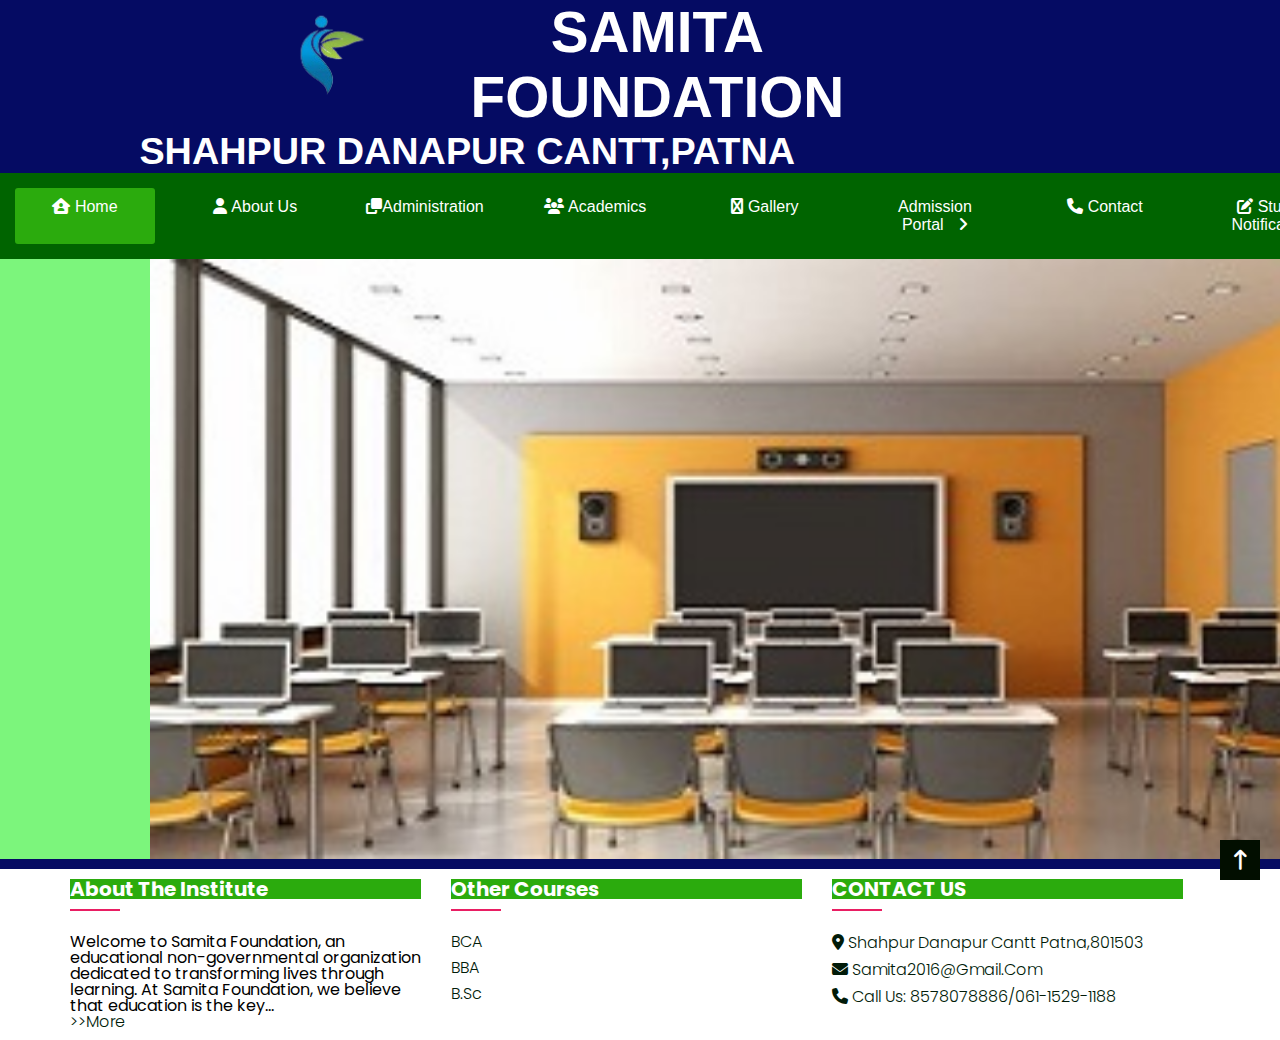
<file: index.html>
<!DOCTYPE html>
<html lang="en">
<head>
    
    <title>Samita Foundation</title>
<link rel="stylesheet" href="style.css">
<link rel="stylesheet" href="https://cdnjs.cloudflare.com/ajax/libs/font-awesome/6.2.1/css/all.min.css">
<link rel="stylesheet" href="https://cdnjs.cloudflare.com/ajax/libs/font-awesome/6.4.0/css/all.min.css">
</head>
<body>
    <!--h1 and h2 start-->
    <div class="h1">
        <h1><img src="Samitlogan.png" alt="Logo" class="logo">SAMITA FOUNDATION</h1>
            <h2>SHAHPUR DANAPUR CANTT,PATNA</h2>
        </div>
    <!--h1 and h2 end-->
    <!--Minu bar start-->
    <div class="menu-bar">
    <ul>
        <li class="active"><i class="fa-sharp fa-solid fa-house-user"></i>&nbsp;<a href="file:///E:/Software/HTMLfiles/First%20Project/index.html">Home </a></li>
        <li><i class="fa-sharp fa-solid fa-user"></i>&nbsp;<a href="#">About Us</a>
        <div class="sub-menu-1">
            <ul>
                <li><a href="Aboutuspage.html"> About Organization</a></li>
                <li><a href="Mission.html"> Mission</a></li>
                <li><a href="Vision.html"> Vision</a></li>
            </ul>
        </div>
        </li>
        <li><i class="fa-sharp fa-solid fa-clone"></i><a href="#">Administration</a><div class="sub-menu-1">
            <ul>
                <li><a href="#"> Founder</a></li>
                <li><a href="#"> Head of Depatment</a></li>
                <li><a href="#"> Officials</a></li>
                <li><a href="#"> Non-Teaching Staffs</a></li>
                
            </ul>
        </div>
    </li>
        <li><i class="fa-sharp fa-solid fa-users"></i>&nbsp;<a href="#">Academics</a>
            <div class="sub-menu-1">
                <ul>
                    <li><a href="https://skillmissionbihar.org/kushal-yuva-program"> Programmes</a></li>
                    <li><a href="https://skillmissionbihar.org/kushal-yuva-program/courses-under-kyp/course-syllabus"> Course details</a></li>
                    <li><a href="https://skillmissionbihar.org/kushal-yuva-program/holiday-calendar-2020-for-sdcs"> Academic Calender</a></li>
                </ul>
            </div>
        </li>
        <li><i class="fa-sharp fa-solid fa-angellist"></i>&nbsp;<a href="#">Gallery</a>
            <div class="sub-menu-1">
                <ul>
                    <li><a href="https://www.facebook.com/samitafoundation/photos"> Photo Gallery</a></li>
                    <li><a href="#"> News Gallery</a></li>
                    <li><a href="#"> Video Gallery</Video></a></li>
                </ul>
            </div>
        </li>
        
       <div href="#"> <li><a href="https://www.7nishchay-yuvaupmission.bihar.gov.in/">Admission Portal</a>&nbsp;<i class="fa fa-angle-right"></i></li></div>
        <li><i class="fa-sharp fa-solid fa-phone"></i>&nbsp;<a href="#">Contact</a>
            <div class="sub-menu-1">
                <ul>
                    <li><a href="#"> samita2016@gmail.com</a></li>
                    <li><a href="#"> Call us: 8578078886/061-1529-1188</a></li>
                </ul>
            </div>    
        </li>
        <li><i class="fa-sharp fa-solid fa-edit"></i>&nbsp;<a href="https://kypsupportblog.wordpress.com/">Student Notifications</a></li>
    </ul>
</div>
 <!--Minu bar end-->
 <!------ Slider--------->
 <div class="w3-content w3-section" style="max-width:500px">
    <img class="mySlides" src="lab.jpg" style="width: 1300px;" height="600px;">
    <img class="mySlides" src="bulding.jpg" style="width:1300px;" height="600px;">
    <img class="mySlides" src="students.jpg" style="width:1300px;" height="600px;">
    <img class="mySlides" src="Samitamaam.jpg" style="width:1300spx;" height="600px;">
 
  </div>
  
  <script>
  var myIndex = 0;
  carousel();
  
  function carousel() {
    var i;
    var x = document.getElementsByClassName("mySlides");
    for (i = 0; i < x.length; i++) {
      x[i].style.display = "none";  
    }
    myIndex++;
    if (myIndex > x.length) {myIndex = 1}    
    x[myIndex-1].style.display = "block";  
    setTimeout(carousel, 2000); // Change image every 2 seconds
  }
  </script>
  <!--slider-->
 <!--Body and footer separator start-->
<div class="footer-bar">
</div>
<!--Body and footer separator end-->
<!--footer start-->
<footer class="footer">
    <div class="fcontainer">
        <div class="row">
            <div class="footer-col">
                <h4>About the institute</h4>
                <ul>
                    <li class="more"><P>Welcome to Samita Foundation, an educational non-governmental organization dedicated to transforming lives through learning. At Samita Foundation,
                        we believe that education is the key...&nbsp;<a href="Aboutuspage.html" class="btn btn-danger btn-sm pull-right">&gt;&gt;more</a> </P></li>
                    
                </ul>
            </div>
            <div class="footer-col">
                <h4>Other courses</h4>
                <ul>
                    <li><a href="#">BCA</a></li>
                    <li><a href="#">BBA</a></li>
                    <li><a href="#">B.Sc</a></li>
                </ul>
            </div>
            <div class="footer-col">
                <h4>CONTACT US</h4>
                <ul>
                    <li><a href="https://goo.gl/maps/VzZ4eGPCGdcDCsH3A"><i class='fas fa-map-marker-alt'></i> Shahpur Danapur Cantt Patna,801503</a></li>
                    <li><a href="https://mail.google.com/"><i class="fa fa-envelope"></i> samita2016@gmail.com</a></li>
                    <li><a href="#"><i class='fas fa-phone'></i> Call us: 8578078886/061-1529-1188</a></li>
                </ul>
            </div>
        </div>
    </div>
</footer>
<!--footer end-->

 <!--scrollup arrow start-->
 <a href="index.html" class="scrollup" style="display: block;">
    <i class="fa fa-long-arrow-up" aria-hidden="true"></i>
</a>
<!--scrollup arrow start-->

</body>
</html>
</file>
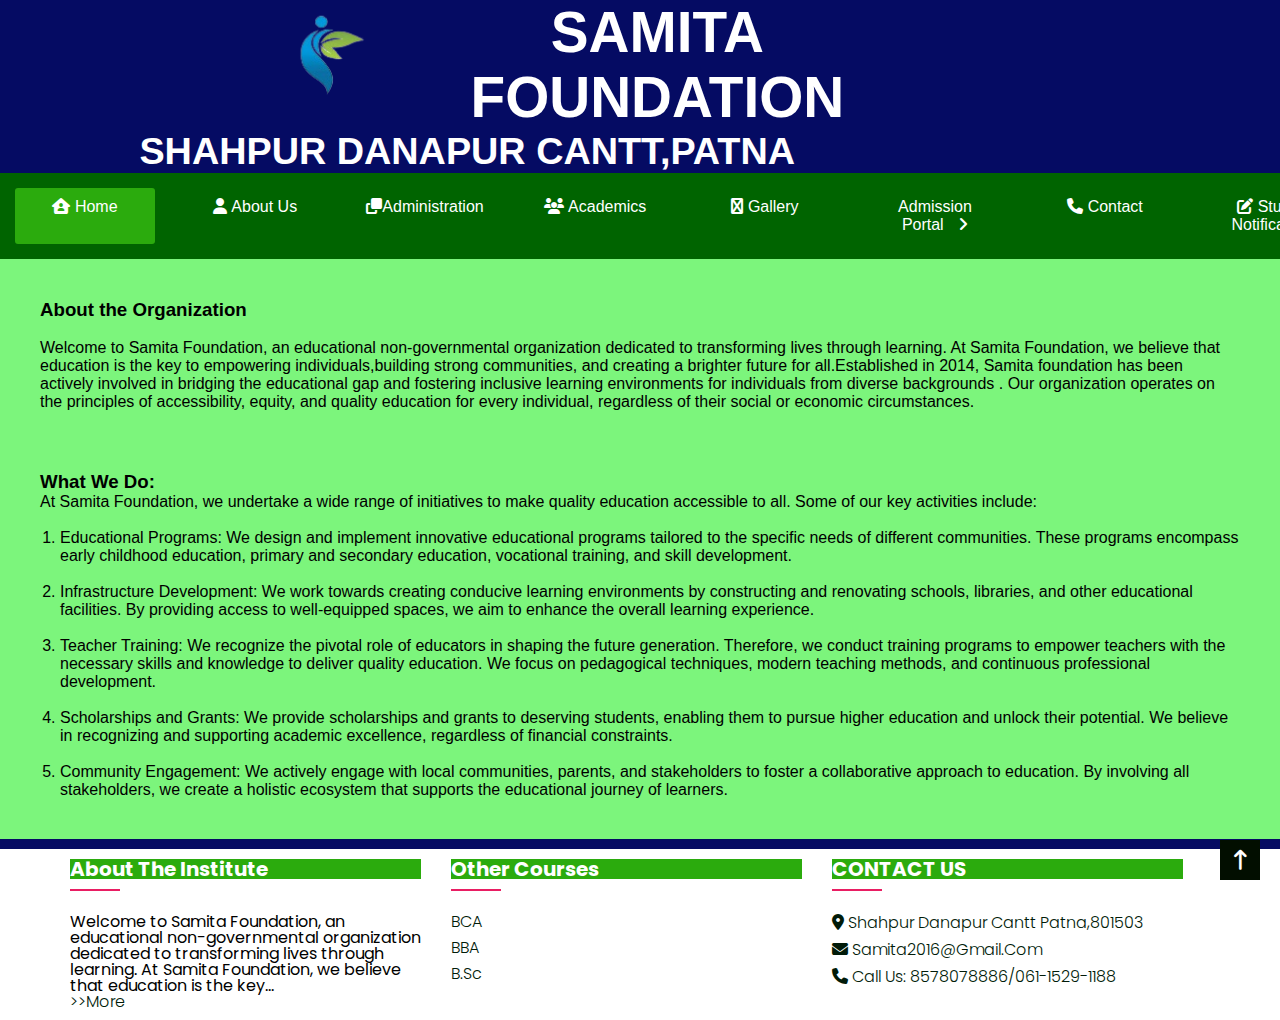
<file: Aboutuspage.html>
<!DOCTYPE html>
<html lang="en">
<head>
    
    <title>Samita Foundation</title>
<link rel="stylesheet" href="aboutusstyle.css">
<link rel="stylesheet" href="https://cdnjs.cloudflare.com/ajax/libs/font-awesome/6.2.1/css/all.min.css">
<link rel="stylesheet" href="https://cdnjs.cloudflare.com/ajax/libs/font-awesome/6.4.0/css/all.min.css">
</head>
<body>
    <!--h1 and h2 start-->
    <div class="h1">
        <h1><img src="Samitlogan.png" alt="Logo" class="logo">SAMITA FOUNDATION</h1>
            <h2>SHAHPUR DANAPUR CANTT,PATNA</h2>
        </div>
    <!--h1 and h2 end-->
    <!--Minu bar start-->
    <div class="menu-bar">
    <ul>
        <li class="active"><i class="fa-sharp fa-solid fa-house-user"></i>&nbsp;<a href="file:///E:/Software/HTMLfiles/First%20Project/index.html">Home </a></li>
        <li><i class="fa-sharp fa-solid fa-user"></i>&nbsp;<a href="#">About Us</a>
        <div class="sub-menu-1">
            <ul>
                <li><a href="Aboutuspage.html"> About Organization</a></li>
                <li><a href="Mission.html"> Mission</a></li>
                <li><a href="Vision.html"> Vision</a></li>
            </ul>
        </div>
        </li>
        <li><i class="fa-sharp fa-solid fa-clone"></i><a href="#">Administration</a><div class="sub-menu-1">
            <ul>
                <li><a href="#"> Founder</a></li>
                <li><a href="#"> Head of Depatment</a></li>
                <li><a href="#"> Officials</a></li>
                <li><a href="#"> Non-Teaching Staffs</a></li>
                
            </ul>
        </div>
    </li>
        <li><i class="fa-sharp fa-solid fa-users"></i>&nbsp;<a href="#">Academics</a>
            <div class="sub-menu-1">
                <ul>
                    <li><a href="https://skillmissionbihar.org/kushal-yuva-program"> Programmes</a></li>
                    <li><a href="https://skillmissionbihar.org/kushal-yuva-program/courses-under-kyp/course-syllabus"> Course details</a></li>
                    <li><a href="https://skillmissionbihar.org/kushal-yuva-program/holiday-calendar-2020-for-sdcs"> Academic Calender</a></li>
                </ul>
            </div>
        </li>
        <li><i class="fa-sharp fa-solid fa-angellist"></i>&nbsp;<a href="#">Gallery</a>
            <div class="sub-menu-1">
                <ul>
                    <li><a href="https://www.facebook.com/samitafoundation/photos"> Photo Gallery</a></li>
                    <li><a href="#"> News Gallery</a></li>
                    <li><a href="#"> Video Gallery</Video></a></li>
                </ul>
            </div>
        </li>
        
       <div href="#"> <li><a href="https://www.7nishchay-yuvaupmission.bihar.gov.in/">Admission Portal</a>&nbsp;<i class="fa fa-angle-right"></i></li></div>
        <li><i class="fa-sharp fa-solid fa-phone"></i>&nbsp;<a href="#">Contact</a>
            <div class="sub-menu-1">
                <ul>
                    <li><a href="#"> samita2016@gmail.com</a></li>
                    <li><a href="#"> Call us: 8578078886/061-1529-1188</a></li>
                </ul>
            </div>    
        </li>
        <li><i class="fa-sharp fa-solid fa-edit"></i>&nbsp;<a href="https://kypsupportblog.wordpress.com/">Student Notifications</a></li>
    </ul>
</div>
 <!--Minu bar end-->
<div>
    <div class="aboutus">
    <h3>About the Organization</h3><br>
        Welcome to Samita Foundation, an educational non-governmental organization dedicated to transforming lives through learning. At Samita Foundation,
     we believe that education is the key to empowering individuals,building strong communities, and creating a brighter future for all.Established in 2014, 
     Samita foundation has been actively involved in bridging the educational gap and fostering inclusive learning environments for individuals from diverse backgrounds
     . Our organization operates on the principles of accessibility, equity, and quality education for every individual, regardless of their social or economic circumstances.
    </div>
    <div class="we-do">
        <h3>What We Do:</h3>
        At Samita Foundation, we undertake a wide range of initiatives to make quality education accessible to all. Some of our key activities include: <br><br>
        <ol>
                <li>Educational Programs: We design and implement innovative educational programs tailored to the specific needs of different communities. These programs encompass early childhood education, primary and secondary education, vocational training, and skill development.</li>
                <br>
                <li>Infrastructure Development: We work towards creating conducive learning environments by constructing and renovating schools, libraries, and other educational facilities. By providing access to well-equipped spaces, we aim to enhance the overall learning experience.</li>
                <br>
                <li>Teacher Training: We recognize the pivotal role of educators in shaping the future generation. Therefore, we conduct training programs to empower teachers with the necessary skills and knowledge to deliver quality education. We focus on pedagogical techniques, modern teaching methods, and continuous professional development.</li>
                <br>
                <li>Scholarships and Grants: We provide scholarships and grants to deserving students, enabling them to pursue higher education and unlock their potential. We believe in recognizing and supporting academic excellence, regardless of financial constraints.</li>
                <br>
                <li>Community Engagement: We actively engage with local communities, parents, and stakeholders to foster a collaborative approach to education. By involving all stakeholders, we create a holistic ecosystem that supports the educational journey of learners.</li>
        </ol>
    </div>
</div>
 <!--Body and footer separator start-->
<div class="footer-bar">
</div>
<!--Body and footer separator end-->
<!--footer start-->
<footer class="footer">
    <div class="fcontainer">
        <div class="row">
            <div class="footer-col">
                <h4>About the institute</h4>
                <ul>
                  
                    <li class="more"><P>Welcome to Samita Foundation, an educational non-governmental organization dedicated to transforming lives through learning. At Samita Foundation,
                        we believe that education is the key...&nbsp;<a href="Aboutuspage.html" class="btn btn-danger btn-sm pull-right">&gt;&gt;more</a> </P></li>
                    
                </ul>
            </div>
            <div class="footer-col">
                <h4>Other courses</h4>
                <ul>
                    <li><a href="#">BCA</a></li>
                    <li><a href="#">BBA</a></li>
                    <li><a href="#">B.Sc</a></li>
                </ul>
            </div>
            <div class="footer-col">
                <h4>CONTACT US</h4>
                <ul>
                    <li><a href="https://goo.gl/maps/S9j97ZpWihqhLPT47"><i class='fas fa-map-marker-alt'></i> Shahpur Danapur Cantt Patna,801503</a></li>
                    <li><a href="#"><i class="fa fa-envelope"></i> samita2016@gmail.com</a></li>
                    <li><a href="#"><i class='fas fa-phone'></i> Call us: 8578078886/061-1529-1188</a></li>
                </ul>
            </div>
        </div>
    </div>
</footer>
<!--footer end-->

 <!--scrollup arrow start-->
 <a href="Aboutuspage.html" class="scrollup" style="display: block;">
    <i class="fa fa-long-arrow-up" aria-hidden="true"></i>
</a>
<!--scrollup arrow start-->
</body>
</html>
</file>
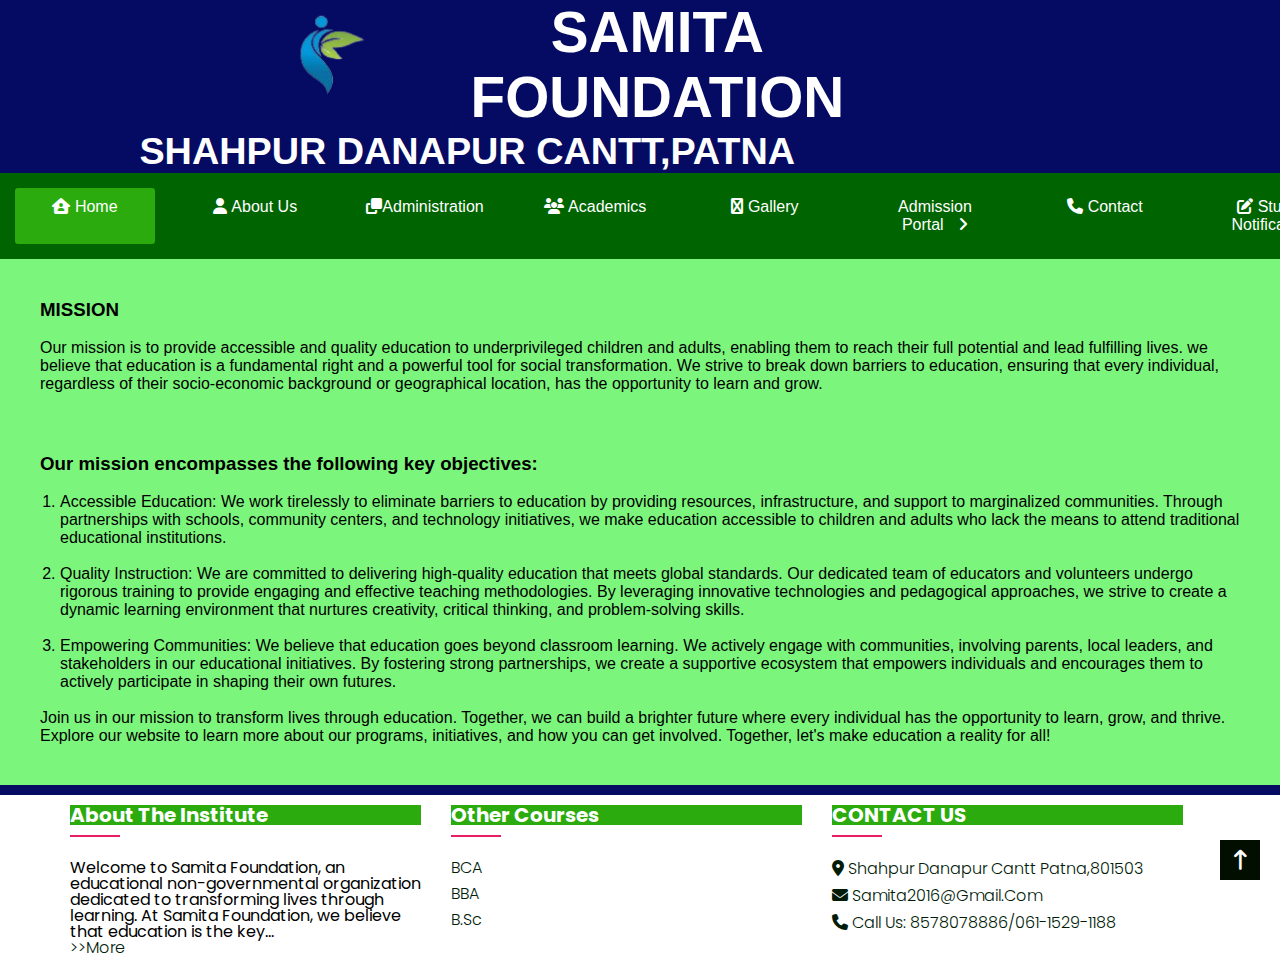
<file: Mission.html>
<!DOCTYPE html>
<html lang="en">
<head>
    
    <title>Samita Foundation</title>
<link rel="stylesheet" href="aboutusstyle.css">
<link rel="stylesheet" href="https://cdnjs.cloudflare.com/ajax/libs/font-awesome/6.2.1/css/all.min.css">
<link rel="stylesheet" href="https://cdnjs.cloudflare.com/ajax/libs/font-awesome/6.4.0/css/all.min.css">
</head>
<body>
    <!--h1 and h2 start-->
    <div class="h1">
        <h1><img src="Samitlogan.png" alt="Logo" class="logo">SAMITA FOUNDATION</h1>
            <h2>SHAHPUR DANAPUR CANTT,PATNA</h2>
        </div>
    <!--h1 and h2 end-->
    <!--Minu bar start-->
    <div class="menu-bar">
    <ul>
        <li class="active"><i class="fa-sharp fa-solid fa-house-user"></i>&nbsp;<a href="file:///E:/Software/HTMLfiles/First%20Project/index.html">Home </a></li>
        <li><i class="fa-sharp fa-solid fa-user"></i>&nbsp;<a href="#">About Us</a>
        <div class="sub-menu-1">
            <ul>
                <li><a href="Aboutuspage.html"> About Organization</a></li>
                <li><a href="Mission.html"> Mission</a></li>
                <li><a href="Vision.html"> Vision</a></li>
            </ul>
        </div>
        </li>
        <li><i class="fa-sharp fa-solid fa-clone"></i><a href="#">Administration</a><div class="sub-menu-1">
            <ul>
                <li><a href="#"> Founder</a></li>
                <li><a href="#"> Head of Depatment</a></li>
                <li><a href="#"> Officials</a></li>
                <li><a href="#"> Non-Teaching Staffs</a></li>
                
            </ul>
        </div>
    </li>
        <li><i class="fa-sharp fa-solid fa-users"></i>&nbsp;<a href="#">Academics</a>
            <div class="sub-menu-1">
                <ul>
                    <li><a href="https://skillmissionbihar.org/kushal-yuva-program"> Programmes</a></li>
                    <li><a href="https://skillmissionbihar.org/kushal-yuva-program/courses-under-kyp/course-syllabus"> Course details</a></li>
                    <li><a href="https://skillmissionbihar.org/kushal-yuva-program/holiday-calendar-2020-for-sdcs"> Academic Calender</a></li>
                </ul>
            </div>
        </li>
        <li><i class="fa-sharp fa-solid fa-angellist"></i>&nbsp;<a href="#">Gallery</a>
            <div class="sub-menu-1">
                <ul>
                    <li><a href="https://www.facebook.com/samitafoundation/photos"> Photo Gallery</a></li>
                    <li><a href="#"> News Gallery</a></li>
                    <li><a href="#"> Video Gallery</Video></a></li>
                </ul>
            </div>
        </li>
        
       <div href="#"> <li><a href="https://www.7nishchay-yuvaupmission.bihar.gov.in/">Admission Portal</a>&nbsp;<i class="fa fa-angle-right"></i></li></div>
        <li><i class="fa-sharp fa-solid fa-phone"></i>&nbsp;<a href="#">Contact</a>
            <div class="sub-menu-1">
                <ul>
                    <li><a href="#"> samita2016@gmail.com</a></li>
                    <li><a href="#"> Call us: 8578078886/061-1529-1188</a></li>
                </ul>
            </div>    
        </li>
        <li><i class="fa-sharp fa-solid fa-edit"></i>&nbsp;<a href="https://kypsupportblog.wordpress.com/">Student Notifications</a></li>
    </ul>
</div>
 <!--Minu bar end-->
<div>
    <div class="aboutus">
    <h3>MISSION</h3><br>
    Our mission is to provide accessible and quality education to underprivileged children and adults, 
    enabling them to reach their full potential and lead fulfilling lives. we believe that education is a fundamental right and a powerful tool for social transformation. We strive to break down barriers to education, 
    ensuring that every individual, regardless of their socio-economic background or geographical location, has the opportunity to learn and grow.
    </div>
    <div class="we-do">
        <h3>Our mission encompasses the following key objectives:</h3><br>
        <ol>
                <li>Accessible Education: We work tirelessly to eliminate barriers to education by providing resources, infrastructure, and support to marginalized communities. Through partnerships with schools, community centers, and technology initiatives, we make education accessible to children and adults who lack the means to attend traditional educational institutions.</li>
                <br>
                <li>Quality Instruction: We are committed to delivering high-quality education that meets global standards. Our dedicated team of educators and volunteers undergo rigorous training to provide engaging and effective teaching methodologies. By leveraging innovative technologies and pedagogical approaches, we strive to create a dynamic learning environment that nurtures creativity, critical thinking, and problem-solving skills.</li>
                <br>
                <li>Empowering Communities: We believe that education goes beyond classroom learning. We actively engage with communities, involving parents, local leaders, and stakeholders in our educational initiatives. By fostering strong partnerships, we create a supportive ecosystem that empowers individuals and encourages them to actively participate in shaping their own futures.</li>
                <br>
        </ol>
        <p>Join us in our mission to transform lives through education. Together, we can build a brighter future where every individual has the opportunity to learn, grow, and thrive. Explore our website to learn more about our programs, initiatives, and how you can get involved. Together, let's make education a reality for all!</p>
    </div>
</div>
 <!--Body and footer separator start-->
<div class="footer-bar">
</div>
<!--Body and footer separator end-->
<!--footer start-->
<footer class="footer">
    <div class="fcontainer">
        <div class="row">
            <div class="footer-col">
                <h4>About the institute</h4>
                <ul>
                  
                    <li class="more"><P>Welcome to Samita Foundation, an educational non-governmental organization dedicated to transforming lives through learning. At Samita Foundation,
                        we believe that education is the key...&nbsp;<a href="Aboutuspage.html" class="btn btn-danger btn-sm pull-right">&gt;&gt;more</a> </P></li>
                    
                </ul>
            </div>
            <div class="footer-col">
                <h4>Other courses</h4>
                <ul>
                    <li><a href="#">BCA</a></li>
                    <li><a href="#">BBA</a></li>
                    <li><a href="#">B.Sc</a></li>
                </ul>
            </div>
            <div class="footer-col">
                <h4>CONTACT US</h4>
                <ul>
                    <li><a href="https://goo.gl/maps/S9j97ZpWihqhLPT47"><i class='fas fa-map-marker-alt'></i> Shahpur Danapur Cantt Patna,801503</a></li>
                    <li><a href="#"><i class="fa fa-envelope"></i> samita2016@gmail.com</a></li>
                    <li><a href="#"><i class='fas fa-phone'></i> Call us: 8578078886/061-1529-1188</a></li>
                </ul>
            </div>
        </div>
    </div>
</footer>
<!--footer end-->

 <!--scrollup arrow start-->
 <a href="Mission.html" class="scrollup" style="display: block;">
    <i class="fa fa-long-arrow-up" aria-hidden="true"></i>
</a>
<!--scrollup arrow start-->
</body>
</html>
</file>
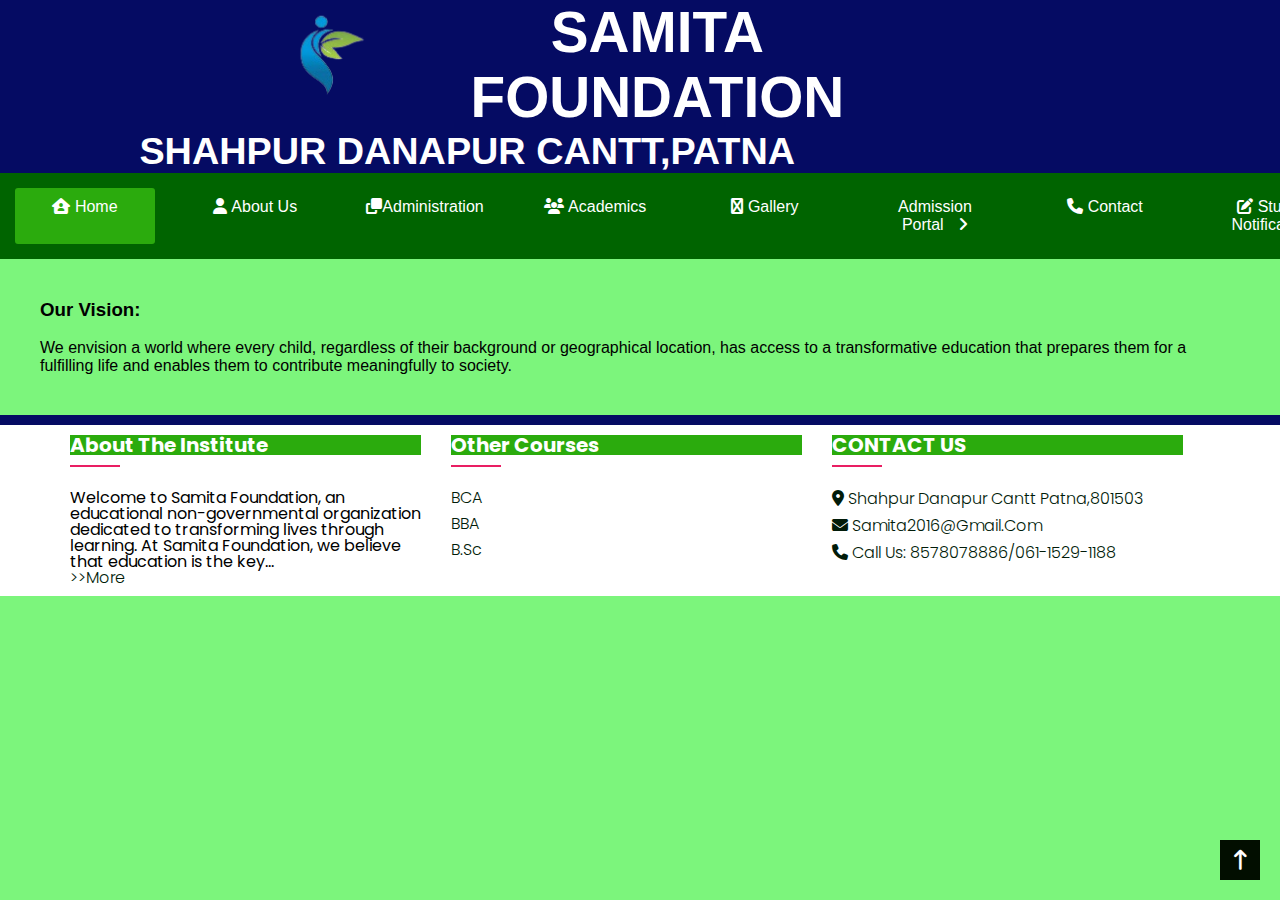
<file: Vision.html>
<!DOCTYPE html>
<html lang="en">
<head>
    
    <title>Samita Foundation</title>
<link rel="stylesheet" href="aboutusstyle.css">
<link rel="stylesheet" href="https://cdnjs.cloudflare.com/ajax/libs/font-awesome/6.2.1/css/all.min.css">
<link rel="stylesheet" href="https://cdnjs.cloudflare.com/ajax/libs/font-awesome/6.4.0/css/all.min.css">
</head>
<body>
    <!--h1 and h2 start-->
    <div class="h1">
        <h1><img src="Samitlogan.png" alt="Logo" class="logo">SAMITA FOUNDATION</h1>
            <h2>SHAHPUR DANAPUR CANTT,PATNA</h2>
        </div>
    <!--h1 and h2 end-->
    <!--Minu bar start-->
    <div class="menu-bar">
    <ul>
        <li class="active"><i class="fa-sharp fa-solid fa-house-user"></i>&nbsp;<a href="file:///E:/Software/HTMLfiles/First%20Project/index.html">Home </a></li>
        <li><i class="fa-sharp fa-solid fa-user"></i>&nbsp;<a href="#">About Us</a>
        <div class="sub-menu-1">
            <ul>
                <li><a href="Aboutuspage.html"> About Organization</a></li>
                <li><a href="Mission.html"> Mission</a></li>
                <li><a href="Vision.html"> Vision</a></li>
            </ul>
        </div>
        </li>
        <li><i class="fa-sharp fa-solid fa-clone"></i><a href="#">Administration</a><div class="sub-menu-1">
            <ul>
                <li><a href="#"> Founder</a></li>
                <li><a href="#"> Head of Depatment</a></li>
                <li><a href="#"> Officials</a></li>
                <li><a href="#"> Non-Teaching Staffs</a></li>
                
            </ul>
        </div>
    </li>
        <li><i class="fa-sharp fa-solid fa-users"></i>&nbsp;<a href="#">Academics</a>
            <div class="sub-menu-1">
                <ul>
                    <li><a href="https://skillmissionbihar.org/kushal-yuva-program"> Programmes</a></li>
                    <li><a href="https://skillmissionbihar.org/kushal-yuva-program/courses-under-kyp/course-syllabus"> Course details</a></li>
                    <li><a href="https://skillmissionbihar.org/kushal-yuva-program/holiday-calendar-2020-for-sdcs"> Academic Calender</a></li>
                </ul>
            </div>
        </li>
        <li><i class="fa-sharp fa-solid fa-angellist"></i>&nbsp;<a href="#">Gallery</a>
            <div class="sub-menu-1">
                <ul>
                    <li><a href="https://www.facebook.com/samitafoundation/photos"> Photo Gallery</a></li>
                    <li><a href="#"> News Gallery</a></li>
                    <li><a href="#"> Video Gallery</Video></a></li>
                </ul>
            </div>
        </li>
        
       <div href="#"> <li><a href="https://www.7nishchay-yuvaupmission.bihar.gov.in/">Admission Portal</a>&nbsp;<i class="fa fa-angle-right"></i></li></div>
        <li><i class="fa-sharp fa-solid fa-phone"></i>&nbsp;<a href="#">Contact</a>
            <div class="sub-menu-1">
                <ul>
                    <li><a href="#"> samita2016@gmail.com</a></li>
                    <li><a href="#"> Call us: 8578078886/061-1529-1188</a></li>
                </ul>
            </div>    
        </li>
        <li><i class="fa-sharp fa-solid fa-edit"></i>&nbsp;<a href="https://kypsupportblog.wordpress.com/">Student Notifications</a></li>
    </ul>
</div>
 <!--Minu bar end-->
<div>
    <div class="aboutus">
    <h3>Our Vision:</h3><br>
    We envision a world where every child, regardless of their background or geographical location, 
    has access to a transformative education that prepares them for a fulfilling life and enables them to contribute meaningfully to society. 
    </div>
</div>
 <!--Body and footer separator start-->
<div class="footer-bar">
</div>
<!--Body and footer separator end-->
<!--footer start-->
<footer class="footer">
    <div class="fcontainer">
        <div class="row">
            <div class="footer-col">
                <h4>About the institute</h4>
                <ul>
                  
                    <li class="more"><P>Welcome to Samita Foundation, an educational non-governmental organization dedicated to transforming lives through learning. At Samita Foundation,
                        we believe that education is the key...&nbsp;<a href="Aboutuspage.html" class="btn btn-danger btn-sm pull-right">&gt;&gt;more</a> </P></li>
                    
                </ul>
            </div>
            <div class="footer-col">
                <h4>Other courses</h4>
                <ul>
                    <li><a href="#">BCA</a></li>
                    <li><a href="#">BBA</a></li>
                    <li><a href="#">B.Sc</a></li>
                </ul>
            </div>
            <div class="footer-col">
                <h4>CONTACT US</h4>
                <ul>
                    <li><a href="https://goo.gl/maps/S9j97ZpWihqhLPT47"><i class='fas fa-map-marker-alt'></i> Shahpur Danapur Cantt Patna,801503</a></li>
                    <li><a href="#"><i class="fa fa-envelope"></i> samita2016@gmail.com</a></li>
                    <li><a href="#"><i class='fas fa-phone'></i> Call us: 8578078886/061-1529-1188</a></li>
                </ul>
            </div>
        </div>
    </div>
</footer>
<!--footer end-->

 <!--scrollup arrow start-->
 <a href="Vision.html" class="scrollup" style="display: block;">
    <i class="fa fa-long-arrow-up" aria-hidden="true"></i>
</a>
<!--scrollup arrow start-->
</body>
</html>
</file>
<file: style.css>
@import url('https://fonts.googleapis.com/css2?family=Poppins:ital,wght@0,300;0,400;0,500;0,600;0,700;1,500&display=swap');
*
/*body work*/
{
    padding: 0;
    margin: 0;

}
body
{
    
    background-color: rgb(124, 245, 124);
    background: size 10px;
    background-position: absolute;
    background-size: cover;
    box-sizing: border-box;
    font-family: sans-serif;
    background-repeat:no-repeat;
}
.logo {
    max-width: 100px;
    height: auto;
}

	
.menu-bar {
    background-color: rgb(0,100,0);
    text-align: center;
}

.menu-bar1
{
    background-color:rgb(0,100,0);
    text-align: center;
}
.menu-bar ul
{
    display: inline-flex;
    list-style: none;
    color:white
}
.menu-bar ul li
{
    width: 120px;
    margin: 15px;
    padding: 10px;
}
.menu-bar ul li a
{
    text-decoration: none;
    color: white;
}
.active, .menu-bar ul li:hover
{
    background: #2bab0d;
    border-radius: 3px;
}
.menu-bar .fa
{
    margin-left: 10px;
}
.sub-menu-1
{
    display: none;
}
.menu-bar ul li:hover .sub-menu-1
{
    display: block;
    position: absolute;
    background: rgb(0,100,0);
    margin-top: 15px;
    margin-left: 15px;
}
.menu-bar ul li:hover .sub-menu-1 ul
{
    display: block;
    margin: 10px;

}
.menu-bar ul li:hover .sub-menu-1 ul li
{
    width: 150px;
    padding: 10px;
    border-bottom: 1px dotted #fff;
    background: transparent;
    border-radius: 0;
    text-align: left;
}
.menu-bar ul li:hover .sub-menu-1 ul li:last-child
{
border-bottom: none;
}
.menu-bar ul li:hover .sub-menu-1 ul li a:hover
{
    color:#b2ff00;
}
h1
{
    text-align: center;
    color: white;
    font-size: 1.5cm;
}
h2
{
    text-align: center;
    color: white;
    font-size: 1cm;
}
img
{
    float: left;
    padding-left: 30%;
}
.h1
{
    background-color: #050b63;
    padding-right: 27%;
    max-width: 100%;
}

/*footer start*/
.footer-bar
{
    font-size: 0.5cm;
    background-color: #050b63;
    text-align: center;
    margin-top: 600px;
    height: 10px;
    max-width: 100%;
}
.fcontainer{
    max-width: 1170px;
    margin: auto;
}
.row{
    display: flex;
    flex-wrap: wrap;
}
ul{
    list-style: none;
}
.footer{
    background-color: #fff;
    padding:10px 0;
    line-height: 1;
    font-family: 'Poppins', sans-serif;	
}
.footer-col{
width: 30%;
padding: 0 15px;
}
.footer-col h4{
    font-size: 20px;
    color:#ffffff;
    text-transform: capitalize;
    margin-bottom: 35px;
    font-family: 500;
    position: relative;
    background-color: #2bab0d;
}
.footer-col h4::before{
    content:"";
    position: absolute;
    left: 0;
    bottom: -12px;
    background-color: #e91e63;
    height: 2px;
    box-sizing: border-box;
    width:50px;
}.footer-col ul li:not(:last-child){
    margin-bottom: 10px;
}
.footer-col ul li a {
    font-size: 16px;
    text-transform: capitalize;
    color:#ffffff;
    text-decoration-line: none;
    font-weight: 300;
    color:#011b09;
    display:block;
    transition: all 0.3s ease;
}
.footer-col ul li a:hover{
    color: #041992;
    padding-left: 10px;
}
/*footer end*/

/* scrollup*/
.scrollup {
    width: 40px;
    height: 40px;
    position: fixed;
    display: none;
    bottom: 20px;
    right: 20px;
    z-index: 99999;
    background-color: #020e00;
    color: #ffffff;
    text-align: center;
    line-height: 40px;
    font-size: 20px;
}
/*try to fixed*/  
@media(max-width: 574px){
    .footer-col{
        width: 100%;
    }
}
    @media(max-width: 574px){
        body{
            width: 100%;
        }
}
@media(max-width: 574px){
    .h1 {
        width: 100%;
    }
}
</file>
<file: aboutusstyle.css>
@import url('https://fonts.googleapis.com/css2?family=Poppins:ital,wght@0,300;0,400;0,500;0,600;0,700;1,500&display=swap');
*
/*body work*/
{
    padding: 0;
    margin: 0;

}
body
{
    
    background-color: rgb(124, 245, 124);
    background: size 10px;
    background-position: absolute;
    background-size: cover;
    box-sizing: border-box;
    font-family: sans-serif;
    background-repeat:no-repeat;
}
.logo {
    max-width: 100px;
    height: auto;
}

	
.menu-bar {
    background-color: rgb(0,100,0);
    text-align: center;
}

.menu-bar1
{
    background-color:rgb(0,100,0);
    text-align: center;
}
.menu-bar ul
{
    display: inline-flex;
    list-style: none;
    color:white
}
.menu-bar ul li
{
    width: 120px;
    margin: 15px;
    padding: 10px;
}
.menu-bar ul li a
{
    text-decoration: none;
    color: white;
}
.active, .menu-bar ul li:hover
{
    background: #2bab0d;
    border-radius: 3px;
}
.menu-bar .fa
{
    margin-left: 10px;
}
.sub-menu-1
{
    display: none;
}
.menu-bar ul li:hover .sub-menu-1
{
    display: block;
    position: absolute;
    background: rgb(0,100,0);
    margin-top: 15px;
    margin-left: 15px;
}
.menu-bar ul li:hover .sub-menu-1 ul
{
    display: block;
    margin: 10px;

}
.menu-bar ul li:hover .sub-menu-1 ul li
{
    width: 150px;
    padding: 10px;
    border-bottom: 1px dotted #fff;
    background: transparent;
    border-radius: 0;
    text-align: left;
}
.menu-bar ul li:hover .sub-menu-1 ul li:last-child
{
border-bottom: none;
}
.menu-bar ul li:hover .sub-menu-1 ul li a:hover
{
    color:#b2ff00;
}
h1
{
    text-align: center;
    color: white;
    font-size: 1.5cm;
}
h2
{
    text-align: center;
    color: white;
    font-size: 1cm;
}
img
{
    float: left;
    padding-left: 30%;
}
.h1
{
    background-color: #050b63;
    padding-right: 27%;
    max-width: 100%;
}
/* about us div*/
    .aboutus {
        margin: 20px;
        padding: 20px;
        
    }
    
    .we-do {
        margin: 20px;
        padding: 20px;

    }
    
    .we-do ol {
        padding-left: 20px;
    }

.h3{
    font-family: "Arial Rounded MT Bold", Arial, Helvetica, sans-serif;
    color: rgb(1, 48, 13);
    line-height: 1.2;
    font-weight: 600;
    margin-top: 0;
    margin-bottom: 10px;
    padding: 0;
    text-transform: uppercase;
}
/*footer start*/
.footer-bar
{
    font-size: 0.5cm;
    background-color: #050b63;
    text-align: center;
    margin-top: auto;
    height: 10px;
    max-width: 100%;
}
.fcontainer{
    max-width: 1170px;
    margin: auto;
}
.row{
    display: flex;
    flex-wrap: wrap;
}
ul{
    list-style: none;
}
.footer{
    background-color: #fff;
    padding:10px 0;
    line-height: 1;
    font-family: 'Poppins', sans-serif;	
}
.footer-col{
width: 30%;
padding: 0 15px;
}
.footer-col h4{
    font-size: 20px;
    color:#ffffff;
    text-transform: capitalize;
    margin-bottom: 35px;
    font-family: 500;
    position: relative;
    background-color: #2bab0d;
}
.footer-col h4::before{
    content:"";
    position: absolute;
    left: 0;
    bottom: -12px;
    background-color: #e91e63;
    height: 2px;
    box-sizing: border-box;
    width:50px;
}.footer-col ul li:not(:last-child){
    margin-bottom: 10px;
}
.footer-col ul li a {
    font-size: 16px;
    text-transform: capitalize;
    color:#ffffff;
    text-decoration-line: none;
    font-weight: 300;
    color:#011b09;
    display:block;
    transition: all 0.3s ease;
}
.footer-col ul li a:hover{
    color: #041992;
    padding-left: 10px;
}
/*footer end*/

/* scrollup*/
.scrollup {
    width: 40px;
    height: 40px;
    position: fixed;
    display: none;
    bottom: 20px;
    right: 20px;
    z-index: 99999;
    background-color: #020e00;
    color: #ffffff;
    text-align: center;
    line-height: 40px;
    font-size: 20px;
}

/*try to fixed*/  
@media(max-width: 574px){
    .footer-col{
        width: 100%;
    }
}
    @media(max-width: 574px){
        body{
            width: 100%;
        }
}
@media(max-width: 574px){
    .h1 {
        width: 100%;
    }
}
</file>
